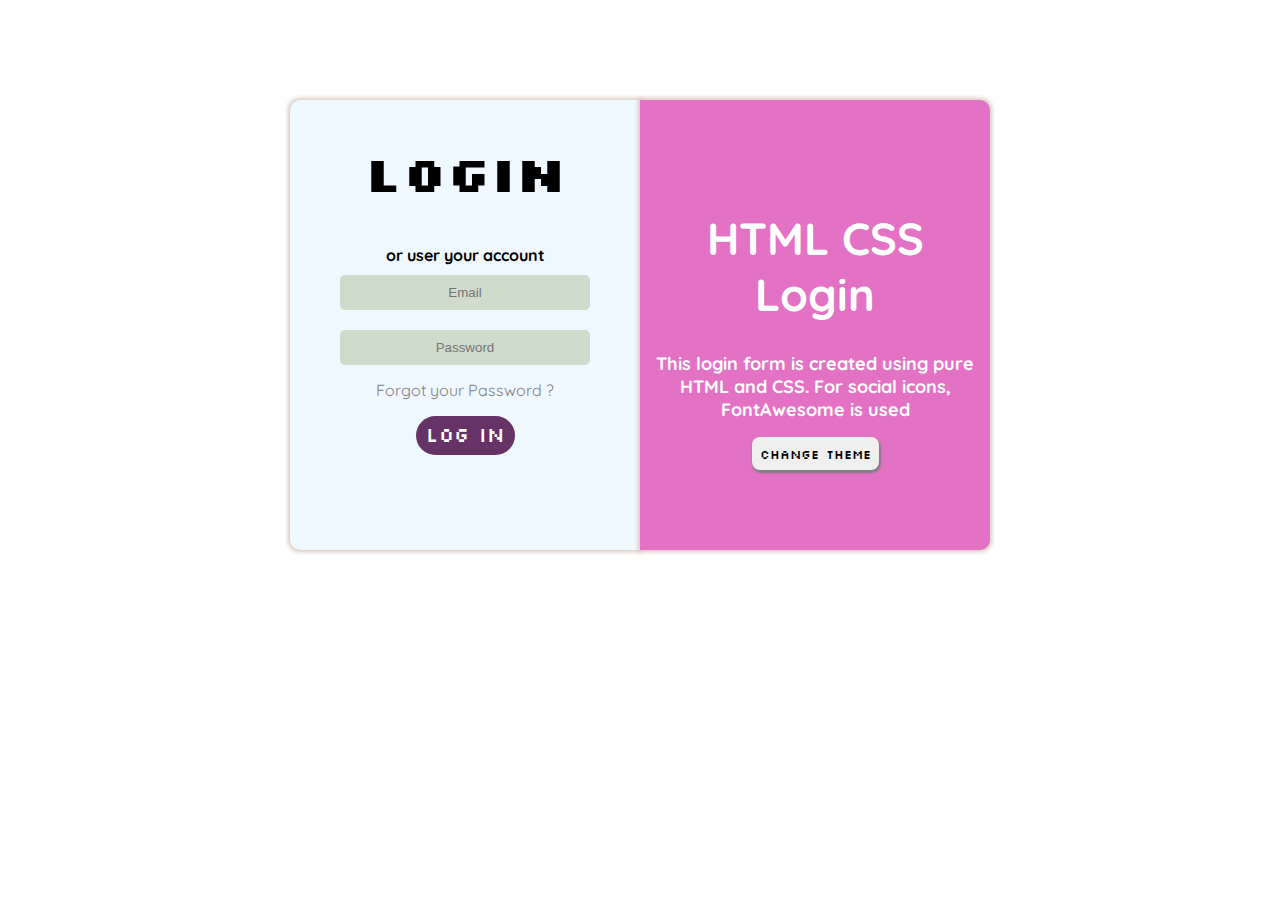
<file: Formulario/index.html>
<!DOCTYPE html>
<html lang="en">
  <head>
    <meta charset="UTF-8" />
    <meta http-equiv="X-UA-Compatible" content="IE=edge" />
    <meta name="viewport" content="width=device-width, initial-scale=1.0" />
    <link rel="stylesheet" href="style.css" />
    <title>Document</title>
  </head>
  <body>
    <div class="container">
      <div class="box1">
        <h1>Login</h1>
        <h4>or user your account</h4>
        <div class="formulario">
          <input type="email" name="email" placeholder="Email" />
          <input type="password" name="senha" placeholder="Password" />
        </div>
        <button class="ForgotPass"><a href="#">Forgot your Password ?</a></button>
        <br />
        <button class="btn-login"><a class="btn-a" href="#">LOG IN</a></button>
      </div>

      <div class="box2">
        <h1>HTML CSS Login</h1>
        <h5>
          This login form is created using pure HTML and CSS. For social icons,
          FontAwesome is used
        </h5>
        <div class="boxBnt">
            <button class="btnTheme" id="btn">Change Theme</button>
        </div>
      </div>
    </div>
    <script src="darkTheme.js"></script>
  </body>
</html>
</file>
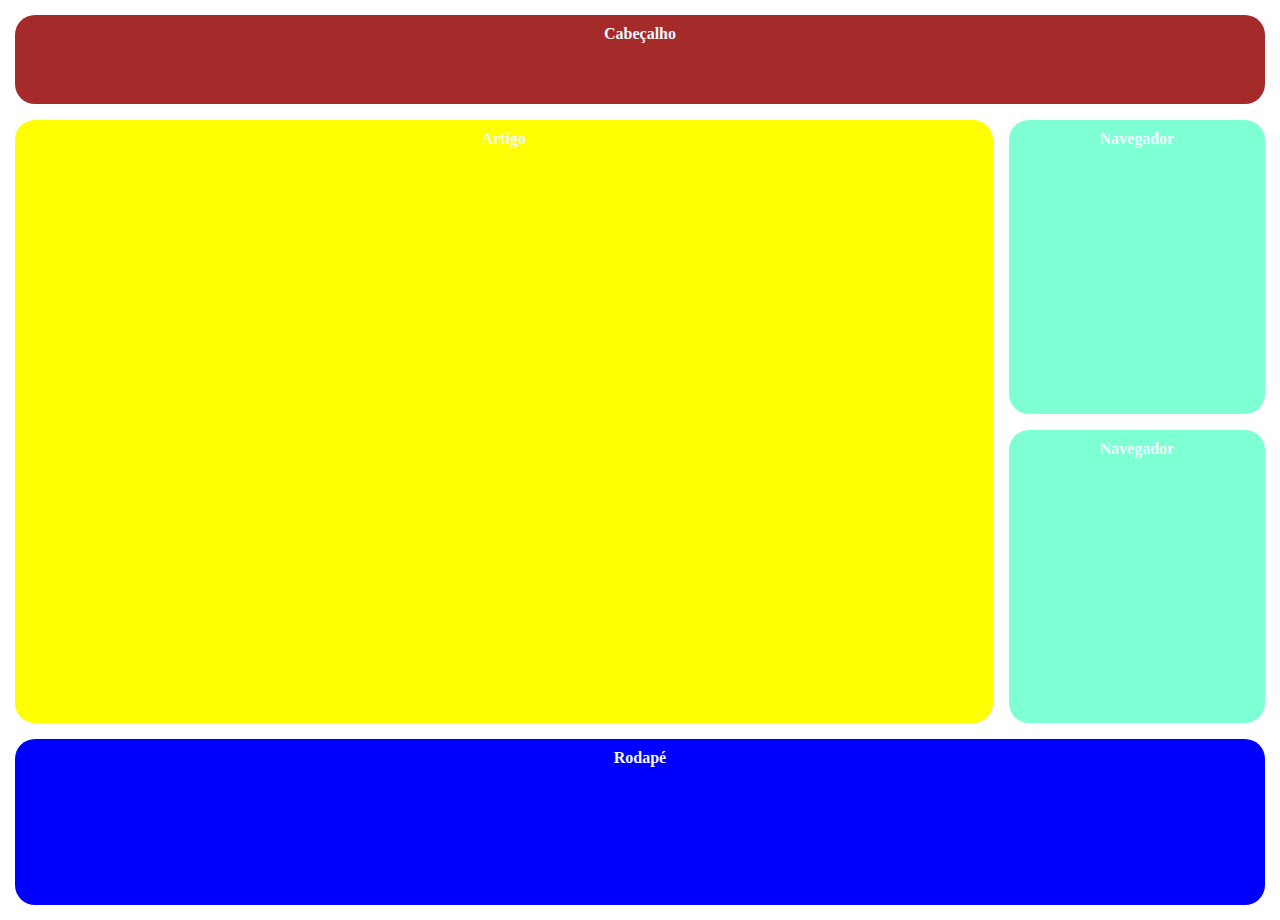
<file: TemplateGrid/index.html>
<!DOCTYPE html>
<html lang="en">

<!--Treinar lyaouts usando grid-->

<head>
    <meta charset="UTF-8">
    <meta http-equiv="X-UA-Compatible" content="IE=edge">
    <meta name="viewport" content="width=device-width, initial-scale=1.0">
    <link rel="stylesheet" href="style.css">
    <title>Document</title>
</head>

<body>
    <div class="container">
        <header id="container-header" class="box">Cabeçalho</header>
        <article id="container-article" class="box">Artigo</article>
        <nav id="container-nav" class="box">Navegador</nav>
        <nav id="container-nav2" class="box">Navegador</nav>
        <footer id="container-footer" class="box">Rodapé</footer>
</body>

</html>
</file>
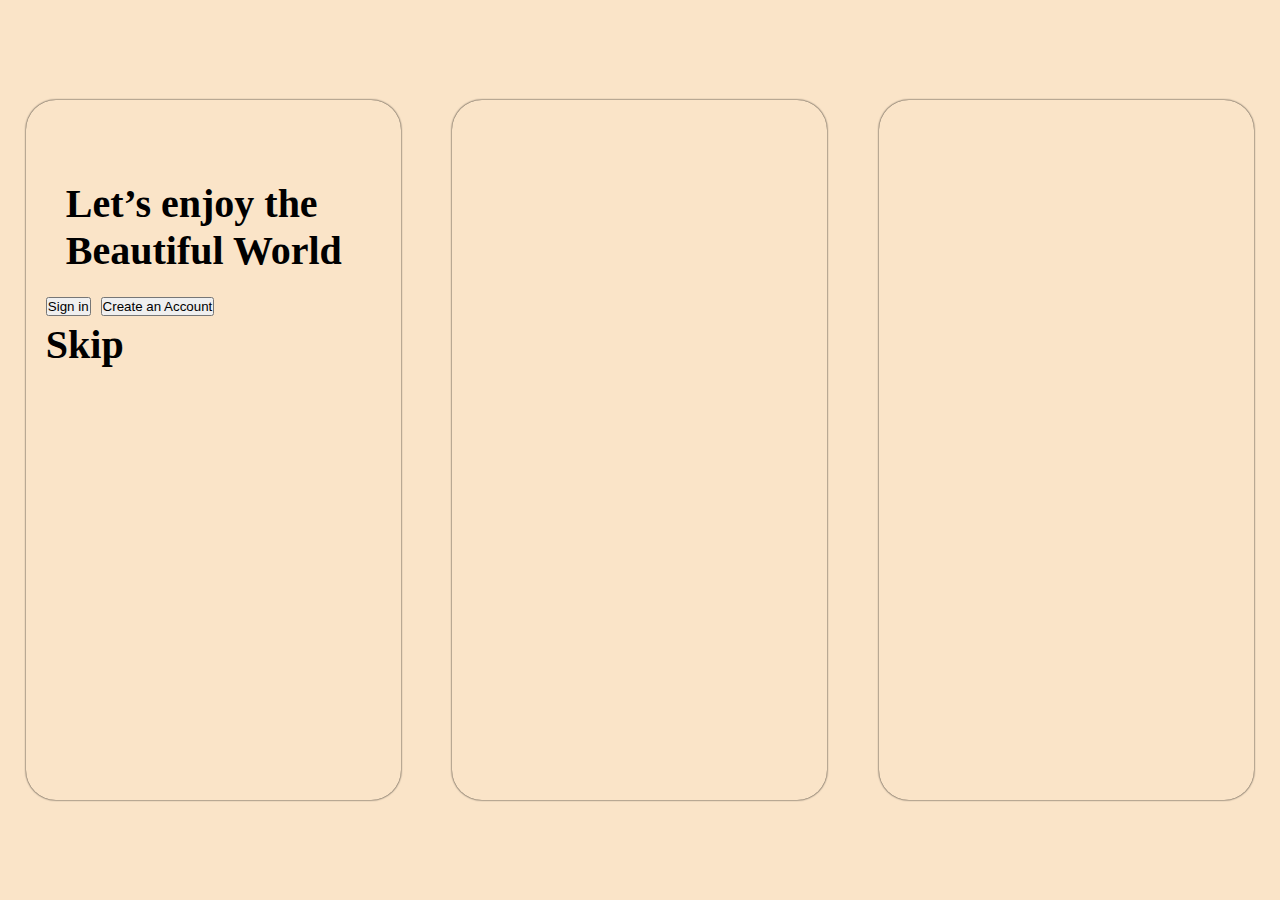
<file: TravelApp(Template))/index.html>
<!DOCTYPE html>
<html lang="en">
<head>
    <meta charset="UTF-8">
    <meta http-equiv="X-UA-Compatible" content="IE=edge">
    <meta name="viewport" content="width=device-width, initial-scale=1.0">
    <link rel="stylesheet" href="style.css">
    <title>Travel App (Template)</title>
</head>
<body>
    <main class="container">

        <div id="container-card1" class="box">
            <h1>
                Let’s enjoy the  Beautiful World
            </h1>

            <button id="btn-sign">Sign in</button>
            <button id="btn-create">Create an Account</button>
            <p>Skip</p>

            
        </div>

        <div id="container-card2" class="box"></div>

        <div id="container-card3" class="box"></div>

    </main>
</body>
</html>
</file>
<file: Formulario/style.css>
@import url('https://fonts.googleapis.com/css2?family=Silkscreen&display=swap');
@import url('https://fonts.googleapis.com/css2?family=Barlow+Condensed:wght@300&family=Quicksand:wght@300;400&display=swap');

*{
    padding: 0;
    margin: 0;
    box-sizing: border-box;
}

:root{
    --box1:aliceblue;
    --box2:#e372c5;
    --inputForm:#d0dccb;
    --backButton:#663366;
    --colorButton:white;
    --buttonA:white;
    --sombra: 0 0 4px 2px #d7c7be;
    --forgot:gray;
    --tituloBox2:white;
    --sombra2:1px 2px 2px 1px gray;
    --fundo:#3a323200;
    --titulo:black;

}

.dark:root{
    --box1:#d83018;
    --box2:#f07848;
    --inputForm:#fdfcce;
    --backButton:#343838;
    --colorButton:white;
    --buttonA:white;
    --sombra: 0 0 4px 2px #2b1f18;
    --tituloBox2:#343838;
    --sombra2:1px 2px 2px 1px gray;
    --fundo:#3a3232;
    --forgot:white;
    --titulo:white;
}

body{
    transition: 1s;
    width: 100vw;
    height: 100vh;
    background-color:var(--fundo);
}

a{
    text-decoration: none;
    color: var(--forgot);
}

input{
    outline: none;
    border-radius: 5px;
}

.container{
    padding-top: 100px;
    display: flex;
    align-items: center;
    align-content: center;
    justify-content: center;
}

h1,h4{
    color: var(--titulo);
}



.box1{
    width: 350px;
    height: 450px;
    text-align: center;
    padding-top: 40px;
    font-family: 'Quicksand', sans-serif;
    border-radius: 10px 0 0 10px;
    background-color: var(--box1);
}

.box1 h1{
    font-family: 'Silkscreen', cursive;
    margin-bottom: 30px;
    font-size: 50px;
}

img{
    width: 40px;
    height: 40x;
    background-color: transparent;
}


.box2{
    width: 350px;
    height: 450px;
    text-align: center;
    padding-top: 100px;
    font-family: 'Quicksand', sans-serif;
    border-radius: 0 10px 10px 0;
    background-color: var(--box2);
}


h4{
    margin-top: 40px;
}

input{
    width: 250px;
    height: 35px;
    margin: 10px;
    text-align: center;
    background-color: var(--inputForm);
    border: none;    
}

.btn-login{
    border: none;
    margin-top: 8px;
    font-size: 20px;
    font-family: 'Silkscreen', cursive;
    background-color: var(--backButton);
    color: var(--colorButton);
    border-radius: 20px;
    padding: 5px 10px 8px 10px;
}

.btn-a{
    color: var(--buttonA);
}

.ForgotPass{
    text-decoration: none;
    background-color: transparent;
    font-size: medium;
    margin-top: 5px;
}

.box1, .box2{
    box-shadow:var(--sombra);
}

.box2 h1{
    font-size: 45px;
    margin-bottom: 20px;
    padding: 10px;
    color: var(--tituloBox2);
}

.box2 h5{
    font-size: 18px;
    color: var(--tituloBox2);
}

.btnTheme{
    padding: 0.5rem;
    border-radius: 0.5rem;
    border: none;
    box-shadow: var(--sombra2);
    font-weight:normal;
    font-family: 'Silkscreen', cursive;
    cursor: pointer;
}

.boxBnt{
    margin: 1rem;
}

.ForgotPass{
    border: none;
    font-family: 'Quicksand', sans-serif;
    margin-bottom: 0.5rem;
}
</file>
<file: TemplateGrid/style.css>
/*criando um template grid*/

* {
    padding: 5px;
    margin: 0;
    box-sizing: border-box;
}

.container {
    display: grid;
    width: 100%;
    height: 100vh;
    


    grid-template-areas:
        "h h h h "
        "a a n n "
        "a a n n "
        "a a n2 n2 "
        "a a n2 n2 "
        "f f f f ";

    grid-template-rows: 10%;
    grid-template-columns: 2fr 2fr 1fr;

    gap: 1rem;
}

.box {
    border: none;
    border-radius: 20px;
    text-align: center;
    justify-items: center;
    justify-content: center;

    padding: 10px;

    color: aliceblue;
    font-weight: bold;
}

#container-header {
    grid-area: h;
    background-color: brown;
}

#container-article {
    grid-area: a;
    background-color: yellow;
}

#container-nav {
    grid-area: n;
    background-color: aquamarine;
}

#container-nav2 {
    grid-area: n2;
    background-color: aquamarine;
}


#container-footer {
    grid-area: f;
    background-color: blue;
}
</file>
<file: TravelApp(Template))/style.css>
*{
    padding: 0;
    margin: 0;
    box-sizing: border-box;
}

.container{
    background-color: #FAE4C8;
    height: 100vh;
    width: 100vw;

    display: flex;
    flex-direction: row;

    align-items: center;
    justify-content: center;
    justify-content: space-around;
}


.box{
    height: 700px;
    width: 375px;

    background: linear-gradient(177.2deg, #05BFAB 2.33%, #11DBC5 37.6%);
    
    border-radius: 30px;
    box-shadow: 0 0 2px black;


}


.box, #container-card1 h1{
    font-family: Gill Sans;
    font-size: 40px;
    font-weight: bold;
    text-align: left;
    padding-top: 40px;
    padding-left: 20px;
    
    background-size: cover;
    background-image: url(/);

}
</file>
